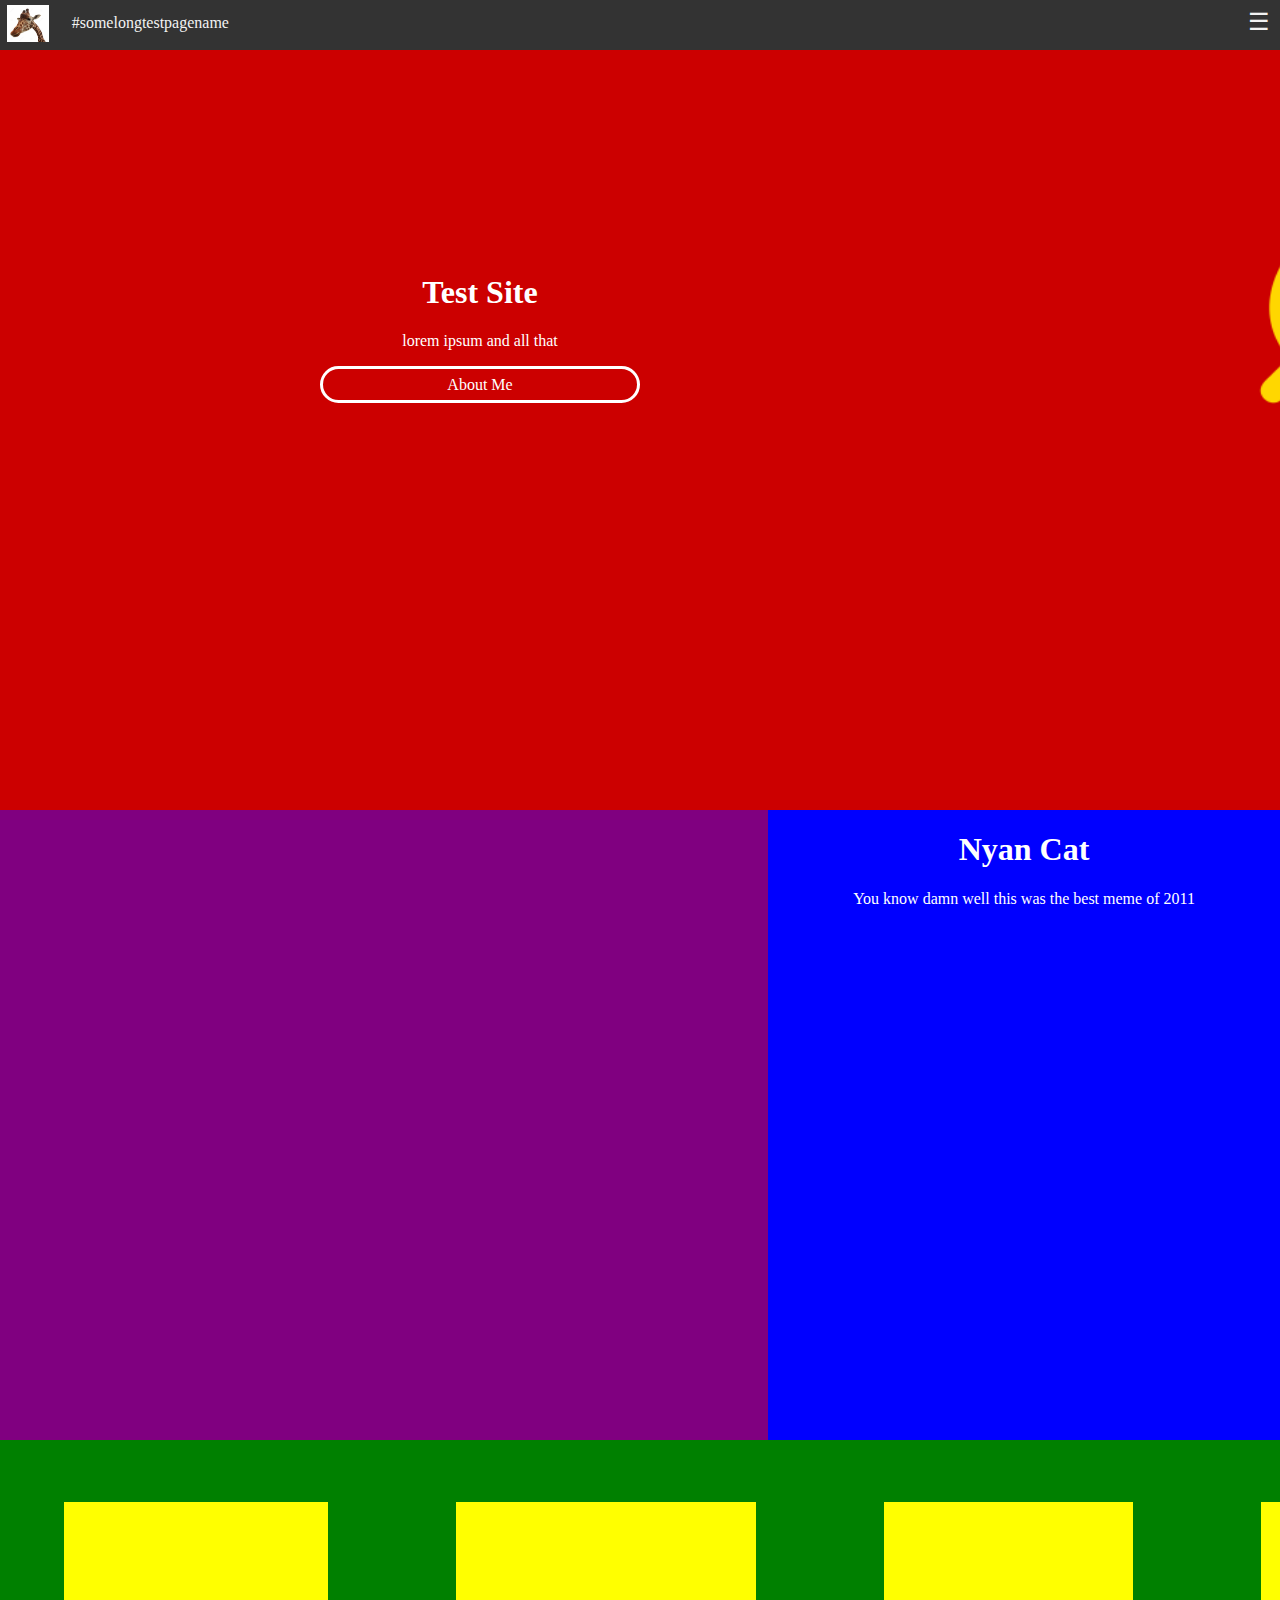
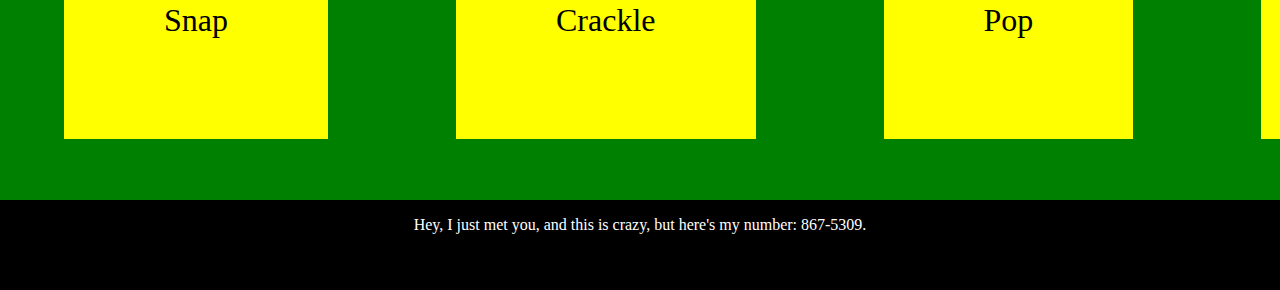
<file: biopage/index.html>
<!DOCTYPE html>
<head>
    <link rel="stylesheet" type="text/css" href="biopage.css">
</head> 

<div id="navbar" class="navbar">
    <img src="testicon.jpg" align="middle"></img>
    <div> #somelongtestpagename </div>
    <a class="navmenubutton" onclick='expandMenu()' >&#9776;</a>
</div>
<div class="expandedmenu" id="expmenu" hidden>    
    <span><a href="TemplatePage1/index.html">Page Template 1</a></span>
    <span><a onclick='expandSubMenu("sm1")'>Expandable (Click Me)</a></span>
    <span class="submenu sm1 hidden"><a href="">SubPlaceholder 1</a></span>
    <span class="submenu sm1 hidden"><a href="">SubPlaceholder 2</a></span>
    <span><a href="">Placeholder 3</a></span>
</div>
<div class="navbar reserve"></div>
<body>
<div class="intro">

    <div class="portrait">
        <img id="biopicture" src="wideimage.png">
    </div>
    <div class="bio">
        <h1> Test Site </h1>
        <p> lorem ipsum and all that </p>
        <div> <a class="abtbutton" href=""> About Me </a> </div>
    </div>
</div>
<div class="currentfilm">
    <div class="filmclip">
    <iframe src="https://www.youtube-nocookie.com/embed/0MYETht45XE" frameborder="0" allow="accelerometer; autoplay; encrypted-media; gyroscope; picture-in-picture" allowfullscreen></iframe>
    </div>
    <div class="filmdesc">
        <h1> Nyan Cat </h1>
        <p> You know damn well this was the best meme of 2011 </p>
    </div>
</div>
<div class="projectband">
    <a href="" class="projectbox"> Snap </a>
    <a href="" class="projectbox"> Crackle </a>
    <a href="" class="projectbox"> Pop </a>
    <a href="" class="projectbox"> Jounce </a>
</div>
<div class="contactinfo">
    <p> Hey, I just met you, and this is crazy,
    but here's my number: 867-5309. </p>
</div>
</body>
<script src="biopage.js">
</script>
</file>
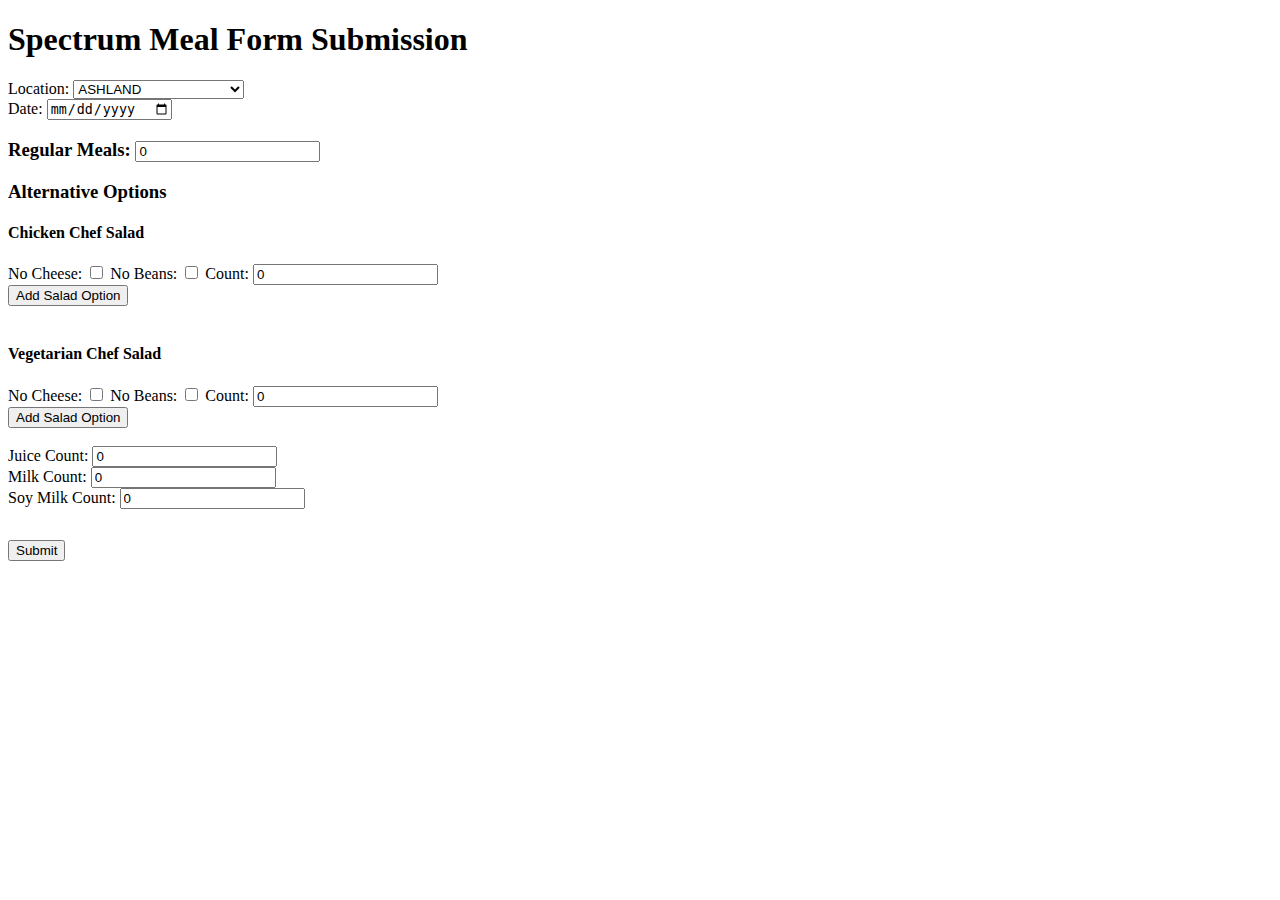
<file: mealform/index.html>
<!DOCTYPE html>
<html>
    <head>
        <title> Spectrum Meal Form Submission </title>
    </head>
    <body>
        <h1> Spectrum Meal Form Submission </h1>
        <form id="theform" name="input.name" action="" method="POST">
            Location: <select id="location" required="">
                <option value="ASHLAND">ASHLAND</option>
                <option value="BANCROFT">BANCROFT</option>
                <option value="BETH EDEN">BETH EDEN</option>
                <option value="E. OAKLAND">E. OAKLAND</option>
                <option value="EDEN Japanese">EDEN Japanese</option>
                <option value="FRUITVALE">FRUITVALE</option>
                <option value="GLAD TIDINGS">GLAD TIDINGS</option>
                <option value="HARD">HARD</option>
                <option value="HAYWARD  VILLA-HOLD">HAYWARD  VILLA-HOLD</option>
                <option value="JLL">JLL</option>
                <option value="J L Richard Terrace">J L Richard Terrace</option>
                <option value="KENNETH AITKEN">KENNETH AITKEN</option>
                <option value="MASTICK">MASTICK</option>
                <option value="N. OAKLAND">N. OAKLAND</option>
                <option value="NorthGATE">NorthGATE</option>
                <option value="OAKLAND">OAKLAND</option>
                <option value="PALO VISTA">PALO VISTA</option>
                <option value="RUGGIERI">RUGGIERI</option>
                <option value="S. LEANDRO">S. LEANDRO</option>
                <option value="ST. MARY'S">ST. MARY'S</option>
                <option value="THE ARBOR">THE ARBOR</option>
                <option value="TROPICS">TROPICS</option>
                <option value="UNITED METH">UNITED METH</option>
                <option value="W. OAKLAND">W. OAKLAND</option>
                <option value="ON LOK">ON LOK</option>
                <option value="ASEB Fremont">ASEB Fremont</option>
                <option value="ASEB Hayward">ASEB Hayward</option>
                <option value="ASEB Berkeley">ASEB Berkeley</option>
                <option value="New Fremont">New Fremont</option>
                <option value="OLR">OLR</option>
            </select><br>
            Date: <input id="datefield" type="date" name="input.name"  min='2019-5-3'><br>
            <h3> Regular Meals: <input id="regmeals" type="number" min=10 value=0></h3>
            <h3> Alternative Options </h3>
            <h4> Chicken Chef Salad </h4>
            <div id="chefsaladopt" class="chefsalad">
                No Cheese: <input type="checkbox"  name="internal.cheese" value="Cheese">
                No Beans: <input type="checkbox" name="internal.beans" value="Beans">
                Count: <input class="saladnum" type="number" min=0 value=0>
            </div>
            <div id="chickenendopts"></div>
            <button type="button" onclick="addchefsaladopt()">Add Salad Option</button><br>
            <br>
            <h4> Vegetarian Chef Salad </h4>
            <div id="veggiesaladopt" class="vegsalad">
                No Cheese: <input type="checkbox"  name="internal.cheese" value="Cheese">
                No Beans: <input type="checkbox" name="internal.beans" value="Beans">
                Count: <input class="saladnum" type="number" min=0 value=0>
            </div>
            <div id="veggieendopts"></div>
            <button type="button" onclick="addveggiesaladopt()">Add Salad Option</button><br>
            <br>
            <div id="drinks">
                Juice Count: <input id="juice" type="number" min=0 value=0><br>
                Milk Count: <input id="milk" type="number" min=0 value=0><br>
                Soy Milk Count: <input id="soymilk" type="number" min=0 value=0><br>
            </div>
            <pre id="errmsg"></pre>
            <br>
            <button id="submitbutton" type="button" onclick="submitform()">Submit</button>
        </form>
    </body>
    <script>
        {
            var today = new Date();
            var tomorrow = new Date();
            tomorrow.setDate(today.getDate() + 1);

            var dd = tomorrow.getDate();
            var mm = tomorrow.getMonth()+1; //January is 0!
            var yyyy = tomorrow.getFullYear();
            if(dd<10){
                dd='0'+dd
            } 
            if(mm<10){
                mm='0'+mm
            } 
            tomorrowstring = yyyy+'-'+mm+'-'+dd;
            document.getElementById("datefield").setAttribute("min", tomorrowstring);
        }
var google_form_url = "";
document.getElementById("theform").action = google_form_url;

var location_gfield = "loc";
document.getElementById("location").name = location_gfield;
var date_gfield = "date";
document.getElementById("datefield").name = date_gfield;
var regmeals_gfield = "regmeals";
document.getElementById("regmeals").name = regmeals_gfield;
var chefsalad_gfields = ["chicken", "chicken no beans", "chicken no cheese", "chicken no cheese no beans"];
// "chicken", "chicken no beans", "chicken no cheese", "chicken no cheese no beans" 
var vegsalad_gfields = ["veg", "veg no beans", "veg no cheese", "veg no cheese no beans"];
// "veg", "veg no beans", "veg no cheese", "veg no cheese no beans"
var juices_gfield = "juices";
document.getElementById("juice").name = juices_gfield;
var milks_gfield = "milks";
document.getElementById("milk").name = milks_gfield;
var soymilks_gfield = "soymilks";
document.getElementById("soymilk").name = soymilks_gfield;





var chefsaladoptcount = 1;
function addchefsaladopt(){
    if(chefsaladoptcount < 4){
        let cln = document.getElementById("chefsaladopt").cloneNode(true);
        cln.children[2].value = 0;
        document.getElementById("chickenendopts").insertAdjacentElement("beforebegin",cln);
        chefsaladoptcount += 1;
    }
}

var veggiesaladoptcount = 1;
function addveggiesaladopt(){
    if(veggiesaladoptcount < 4){
        let cln = document.getElementById("veggiesaladopt").cloneNode(true);
        cln.children[2].value = 0;
        document.getElementById("veggieendopts").insertAdjacentElement("beforebegin",cln);
        veggiesaladoptcount += 1;
    }
}

function parseISOLocal(s) {
    var b = s.split(/\D/);
    return new Date(b[0], b[1]-1, b[2]);
}

function submitform(){
    let form_invalid = false;
    let reasons = [];
    let targetdate = null;
    if( document.getElementById("datefield").value){
        targetdate = parseISOLocal(document.getElementById("datefield").value);

        if( targetdate < tomorrow){
            form_invalid = true;
            reasons.push("Date must be a future date");
        }
        if( targetdate.getDate() == tomorrow.getDate()){
            if(today.getHours() > 13){
                form_invalid = true;
                reasons.push("Online Submission cutoff must be received before 1PM on the business day prior to meal date, Please call kitchen");
            }
        }
        if( targetdate.getDay() == 0 || targetdate.getDay() == 6){
            form_invalid = true;
            reasons.push("Meal Date cannot be weekend");
        }
        let day3beforetarget = new Date();
        day3beforetarget.setDate(targetdate.getDate()-3);
        if( (today.getDay() >= 5 || today.getDay() == 0) && today >= day3beforetarget ){	
            if(today.getHours() > 13){
                form_invalid = true;
                reasons.push("Online Submission cutoff must be received before 1PM on the business day prior to meal date, Please call kitchen");
            }
        }

    } else {
        form_invalid = true;
        reasons.push("Meal Date required");
    }
    if( Intl.DateTimeFormat().resolvedOptions().timeZone != "America/Los_Angeles"){
        form_invalid = true;
        reasons.push("Your system timezone is not Pacific Time, please fix.");
    }
    let mealcnt = parseInt(document.getElementById("regmeals").value);
    if( mealcnt < 10){
        form_invalid = true;
        reasons.push("Minimum meal count for online submission is 10. Please call main office");
    }
    let saladcnt = Array.prototype.slice.call(document.getElementsByClassName("saladnum"))
        .map(x => x.value)
        .reduce((a,b) => parseInt(a) + parseInt(b), 0);

    let drinkcnt = Array.prototype.slice.call(document.getElementById("drinks").children)
        .filter(x => x.nodeName == "INPUT")
        .map(x => x.value)
        .reduce((a,b) => parseInt(a) + parseInt(b), 0);
    if( drinkcnt > (mealcnt + saladcnt)){
        form_invalid = true;
        reasons.push("Total number of drinks must not exceed number of meals and salads");
    }
    if( !form_invalid){
        for (let x of document.getElementsByClassName("chefsalad")){
            let idx = x.children[0].checked * 2 + x.children[1].checked * 1
            x.children[2].name = chefsalad_gfields[idx]
        }
        for (let x of document.getElementsByClassName("vegsalad")){ 
            let idx = x.children[0].checked * 2 + x.children[1].checked * 1
            x.children[2].name = vegsalad_gfields[idx]
        }
        document.getElementById("theform").submit();
    } else {
        let el1 = document.getElementById("errmsg");
        el1.innerHTML = reasons.join("\n");
        el1.style.color = "Tomato";
        el1.style.fontWeight= "bold";
        el1.style.fontSize = "x-large";
    }
}
    </script>
</html>
</file>
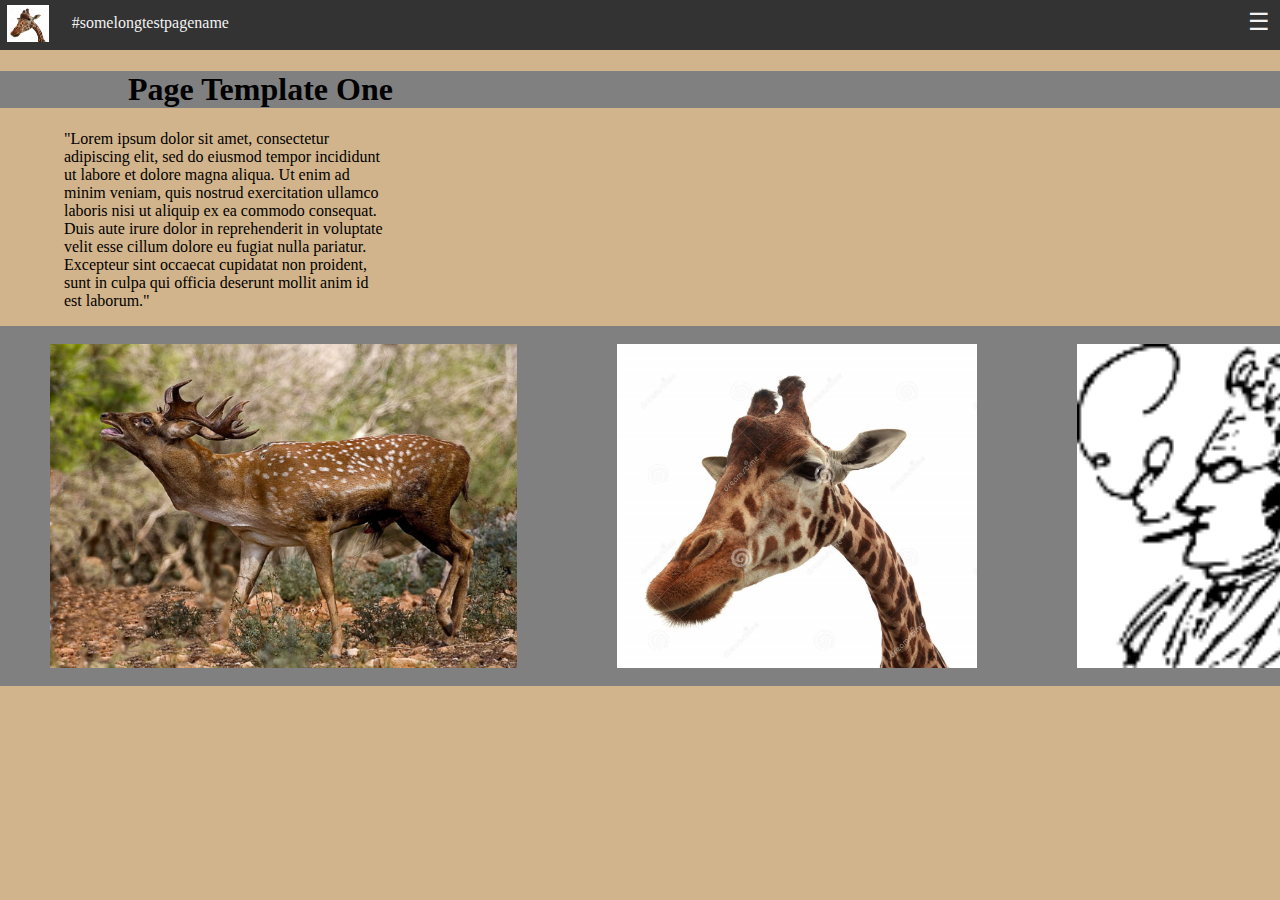
<file: biopage/TemplatePage1/index.html>
<!DOCTYPE html>
<head>
    <link rel="stylesheet" type="text/css" href="../biopage.css">
    <link rel="stylesheet" type="text/css" href="tp1.css">
</head>

<div id="navbar" class="navbar">
    <img src="../testicon.jpg" align="middle"></img>
    <div> #somelongtestpagename </div>
    <a class="navmenubutton" onclick='expandMenu()' >&#9776;</a>
</div>
<div class="expandedmenu" id="expmenu" hidden>    
    <span><a href="TemplatePage1/index.html">Page Template 1</a></span>
    <span><a onclick='expandSubMenu("sm1")'>Expandable (Click Me)</a></span>
    <span class="submenu sm1 hidden"><a href="">SubPlaceholder 1</a></span>
    <span class="submenu sm1 hidden"><a href="">SubPlaceholder 2</a></span>
    <span><a href="">Placeholder 3</a></span>
</div>
<div class="navbar reserve"></div>
<body>
    <span class="pagetitle">
        <h1>Page Template One</h1>
    </span>
    <div class="bioblock">
        <p> "Lorem ipsum dolor sit amet, consectetur adipiscing elit, 
        sed do eiusmod tempor incididunt ut labore et dolore magna aliqua.
        Ut enim ad minim veniam, quis nostrud exercitation ullamco laboris nisi ut aliquip
        ex ea commodo consequat. Duis aute irure dolor in reprehenderit in voluptate velit esse 
        cillum dolore eu fugiat nulla pariatur. Excepteur sint occaecat cupidatat non proident, 
        sunt in culpa qui officia deserunt mollit anim id est laborum."
        </p>
    </div>
    <span class="imagereel">
        <img src="deer.jpg"></img> 
        <img src="giraffe.jpg"></img>
        <img src="Stirner.png"></img>
        <img src="Nuclear.png"></img>
    </span>
</body>

<script src="../biopage.js">
</script>
</file>
<file: biopage/biopage.css>
body {
    margin: 0px;
}
.navbar {
    overflow: hidden;
    background-color: #333; 
    position: fixed; 
    top: 0; 
    width: 100%;
    height: 50px;
    display: cover;
    z-index: 10000;
}
.navbar.reserve{
    position: static;
    z-index: 0;
    visibility: hidden;
}
.navbar a {
    float: right;
    display: block;
    color: #f2f2f2;
    text-align: center;
    padding: 8px 10px;
    text-decoration: none;
    font-size: 150%;
    cursor: pointer;
}
.navbar div {
    float: left;
    display: block;
    color: #f2f2f2;
    text-align: center;
    padding: 14px 16px 14px 16px;
    text-decoration: none;
    font-size: 100%;
}

.navbar img {
    float: left;
    text-align: center;
    padding: 5px 7px;
    height: 75%;
    width: auto;
    object-fit: contain;
}
.navbar a:hover {
    background: #ddd;
    color: black;
}
.expandedmenu {
    display: none;
    z-index: 900;
    position: fixed;
    top: 50px; 
    background: #333;
    width: 100%;
}
.expandedmenu span {
    display: table-row;
    padding: auto;
    height: 10vh;
}
.expandedmenu a {
    color: #f2f2f2;
    text-align: center;
    display: table-cell;
    vertical-align: middle;
    text-decoration: none;
    padding-bottom: auto;
    width: 100%;
    font-size: x-large;
    cursor: pointer;
}
.expandedmenu a:hover{
    color: black;
    background: #ddd;
}
.expandedmenu span.hidden{
    display: none;
}
.expandedmenu span.submenu{
    height: 5vh;
}
.submenu a{
    font-size: medium;
}
.intro {
    position: absolute;
    top: 0px;
    margin-top: 50px;
    background:red;
    width: 100%;
    height: 90%;
    max-width: 100%;
    display: flex;
    overflow-x: hidden;
}
.portait {
    position: absolute;
    background: gray;
    overflow: hidden;
    width: 100%;
}
.portrait img {  
    position: absolute;
    display: block;
    margin-left: auto;
    margin-right: auto;
    left: 0px;
    right: 0px;
    height: 100%;
}

@media screen and (orientation:portrait){
    .portrait img {
        left: initial;
    }
}

@media screen and (orientation:landscape){
    .portrait img {
        left: 0px;
    }
}

.bio {
    color: white;
    position: absolute;
    top: 25%;
    left: 25%;
    margin: auto;
    text-align: center;
    height: 50%;
    width: 25%;
}

.abtbutton {
    color: white;
    text-decoration: none;
    justify-content: center;
    display: block;
    padding: 2%;
    border-radius: 100px;
    border: solid 3px white;
    cursor: pointer;
}

.currentfilm {
    display: block;
    position: absolute;
    top: 90%;
    padding: 0px;
    height: 70%;
    width: 100%;
    background: purple;
}

.filmclip {
    position: absolute;
    display: inline-block;
    top: 0;
    left: 0;
    width: 60%;
    height: 100%;
}
.filmclip iframe { 
    position: absolute;
    top: 10%;
    left: 10%;
    display: block;
    width: 80%;
    height: 80%;
    margin: auto;
}
.filmdesc {
    text-align: center;
    color: white;
    background: blue;
    position: absolute;
    display: block-inline;
    top: 0px;
    bottom: 0px;
    right: 0px;
    width: 40%;
}

.projectband {
    position: absolute;
    background: green;
    top: 160%;
    height: 40%;
    width: 100%;
    display: flex;
    align-items: center;
    overflow-x: auto;
}

.projectbox {
    flex-shrink: 0;
    margin: auto;
    background-color: yellow;
    padding: 100px;
    margin: 5vw;
    text-align: center;
    color: black;
    font-size: xx-large;
    text-decoration: none;
    justify-content: center;
    display: block;
}


.contactinfo {
    position: absolute;
    top: 200%;
    height: 10%;
    width: 100%;
    background: black;
    color: white;
    text-align: center;
}

.main {
    margin-top: 60px;
    margin-left: 30px;
}
</file>
<file: biopage/TemplatePage1/tp1.css>
body {
    display: block;
    background: tan;
}
.pagetitle {
    background: gray;
    display: block;
}
.pagetitle h1 {
    padding-left: 10%;
}

.bioblock {
    background: tan;
    display: block;
    overflow: wrap;
    width: 25vw;
    margin-left: 5vw;
}

@media screen and (orientation:portrait){
    .bioblock {
        width: 80vw;
        margin-left: 5vw;
    }
}

.imagereel {
    height: 40vh;
    display: flex;
    align-items: center;
    background: gray;
    overflow-x: scroll;
}
.imagereel img {
    height: 90%;
    padding: 0px 50px;
}
</file>
